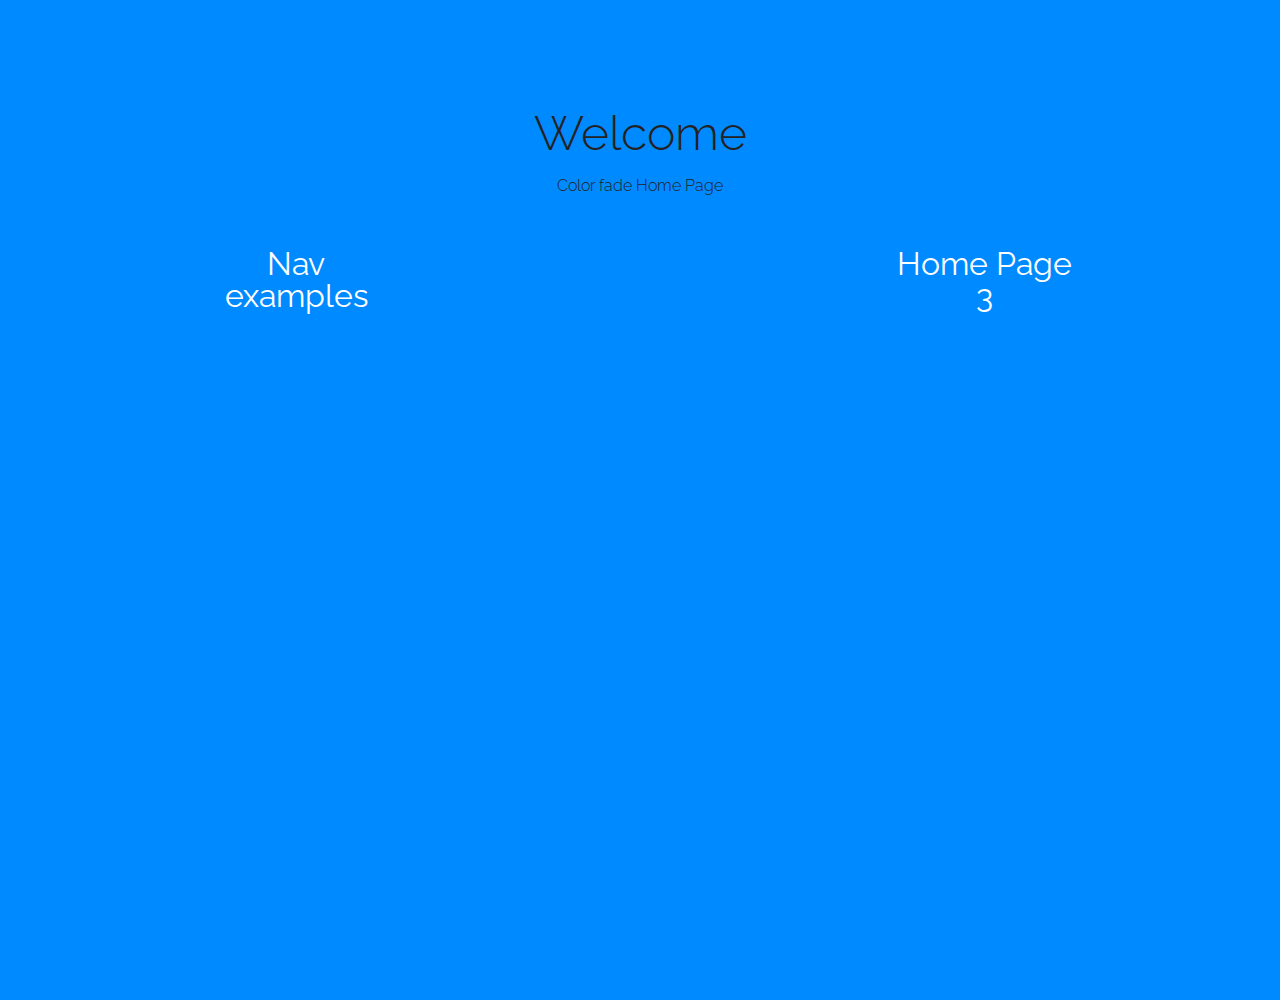
<file: index.html>
<!DOCTYPE HTML>
<html>
<head>
	<meta charset="UTF-8">
	<title>Neat Homepage Design Test</title>
	<meta name="viewport" content="width=device-width, initial-scale=1">
    <link href='http://fonts.googleapis.com/css?family=Raleway:200,300' rel='stylesheet' type='text/css'>
    <link rel = "stylesheet" href="styles/foundation.min.css">
	<link rel="stylesheet" href="styles/base1.css">
    <script src ="application/jquery.min.js"></script>
    <script src = "application/application1.js"></script>
</head>
<body>
    
    <div id = "wrapper">
        <div id = "background">
            
            <header>
                <h1>Welcome</h1>
                <h2>Color fade Home Page</h2>
            </header>
            <div class = "selects">
            <div class = "row">
            
                <div class = "large-6 column">
                    <div class = "left">
                        <a href = "page2.html">Nav examples</a>
                    </div>
                </div>
                
                <div class = "large-6 column">
                    <div class = "right">
                        <a href = "page3.html">Home Page 3</a>
                    </div>
                </div>
                
            </div>
                
            </div>
            
        </div>

    </div>  
    
</body>

</html>
</file>
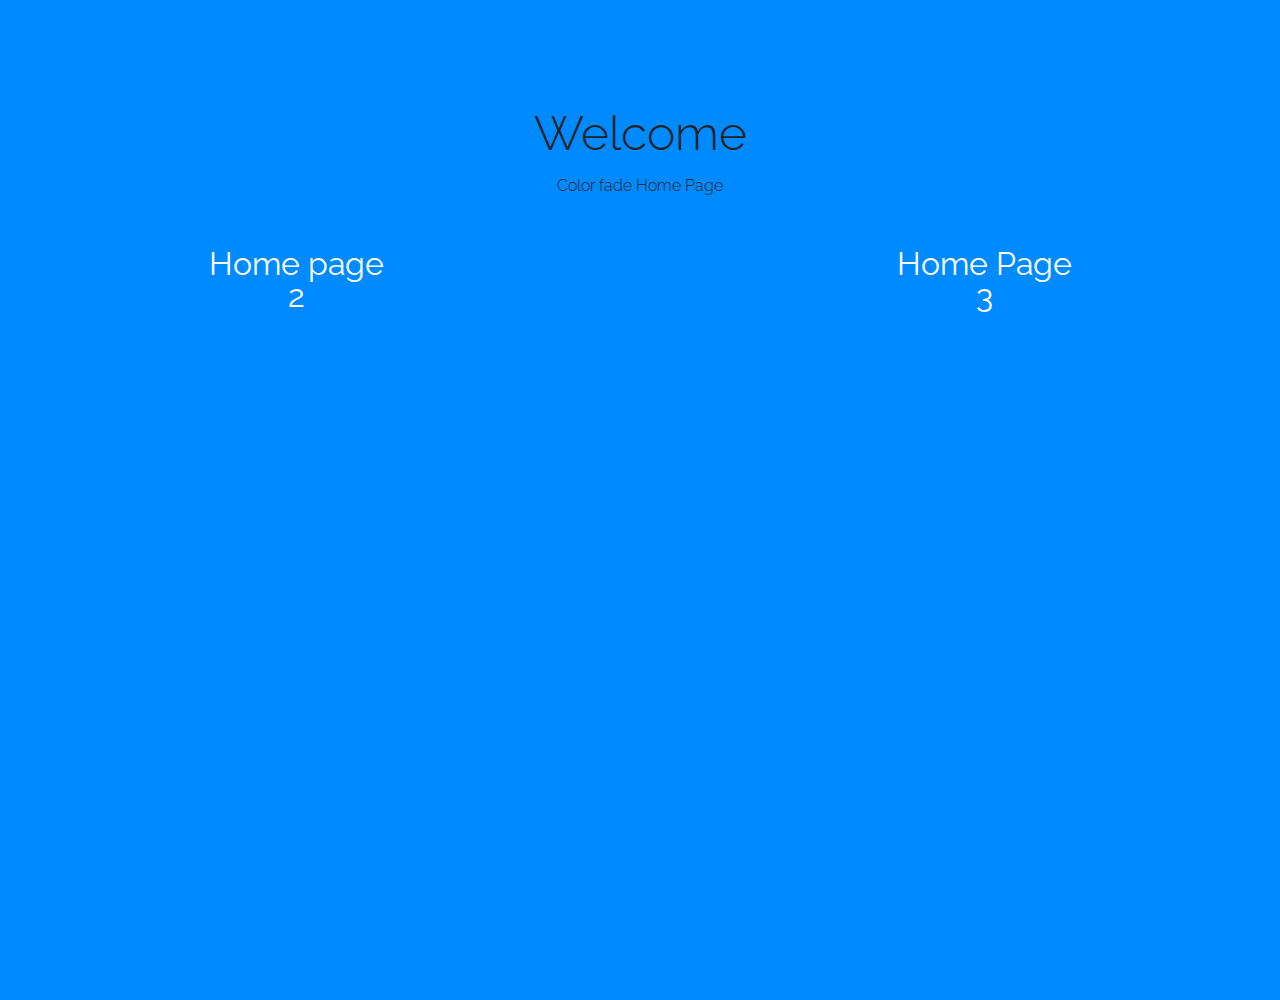
<file: index1.html>
<!DOCTYPE HTML>
<html>
<head>
	<meta charset="UTF-8">
	<title>Neat Homepage Design Test</title>
	<meta name="viewport" content="width=device-width, initial-scale=1">
    <link href='http://fonts.googleapis.com/css?family=Raleway:200,300' rel='stylesheet' type='text/css'>
    <link rel = "stylesheet" href="styles/foundation.min.css">
	<link rel="stylesheet" href="styles/base1.css">
    <script src ="application/jquery.min.js"></script>
    <script src = "application/application1.js"></script>
</head>
<body>
    
    <div id = "wrapper">
        <div id = "background">
            
            <header>
                <h1>Welcome</h1>
                <h2>Color fade Home Page</h2>
            </header>
            <div class = "selects">
            <div class = "row">
            
                <div class = "large-6 column">
                    <div class = "left">
                        <a href = "page2.html">Home page 2</a>
                    </div>
                </div>
                
                <div class = "large-6 column">
                    <div class = "right">
                        <a href = "page3.html">Home Page 3</a>
                    </div>
                </div>
                
            </div>
                
            </div>
            
        </div>

    </div>  
    
</body>

</html>
</file>
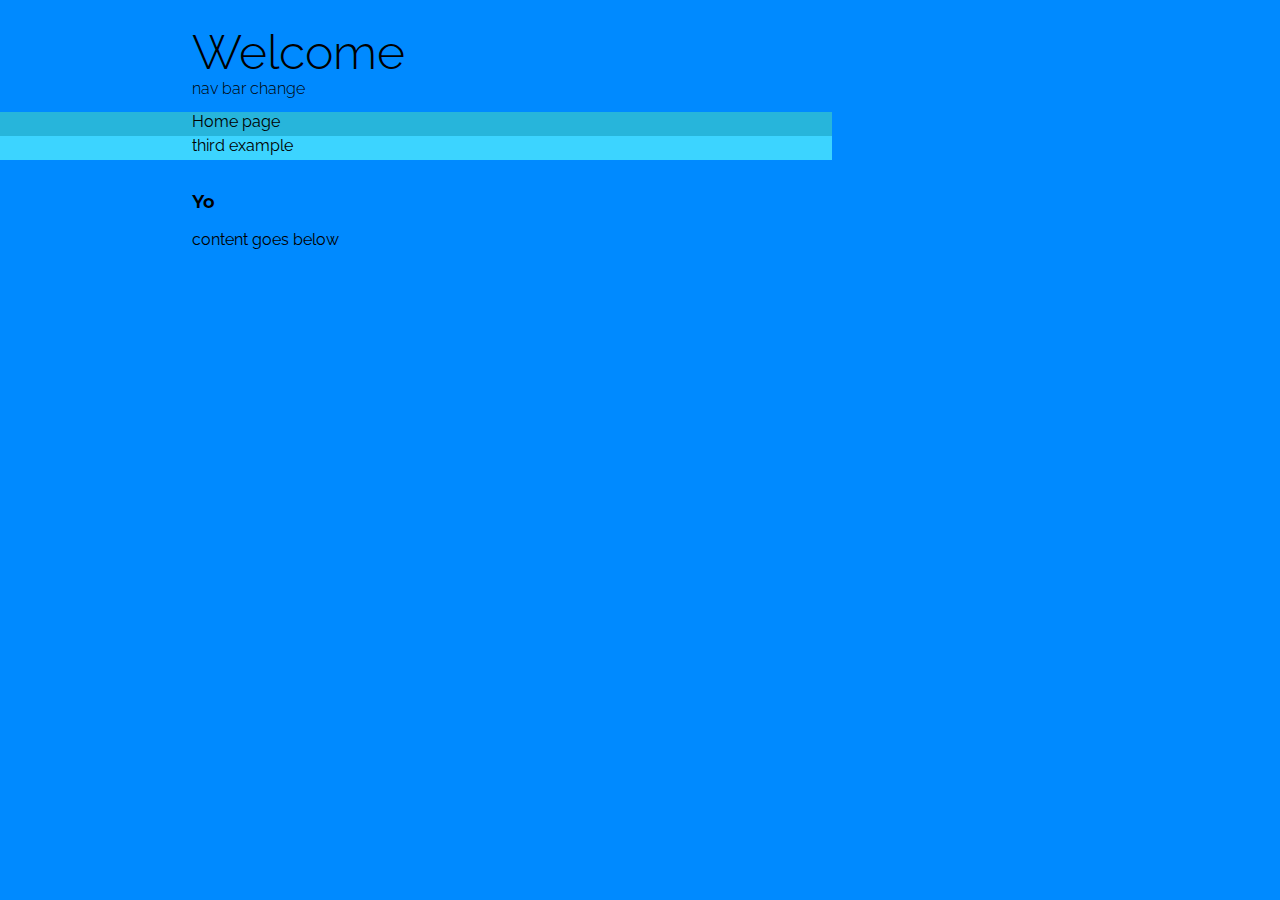
<file: page2.html>
<!DOCTYPE HTML>
<html>
<head>
	<meta charset="UTF-8">
	<title>Neat Homepage Design Test</title>
	<meta name="viewport" content="width=device-width, initial-scale=1">
    <link href='http://fonts.googleapis.com/css?family=Raleway:200,300' rel='stylesheet' type='text/css'>

	<link rel="stylesheet" href="styles/base2.css">
    <script src ="application/jquery.min.js"></script>
    <script src = "application/application2.js"></script>
</head>
<body>
    <div id = "wrapper">
            <header>
                <h1>Welcome</h1>
                <h2>nav bar change</h2>
            </header>
            
            <div  id = "trigger" class = "left">
                <a href = "index.html">Home page</a>
            </div>

            <div id = "trigger2" class = "right">
                <a href = "page3.html">third example</a>
            </div>
        <article>
            <h3>Yo</h3>
            <p>content goes below</p>
        </article>
    </div>
    
</body>

</html>
</file>
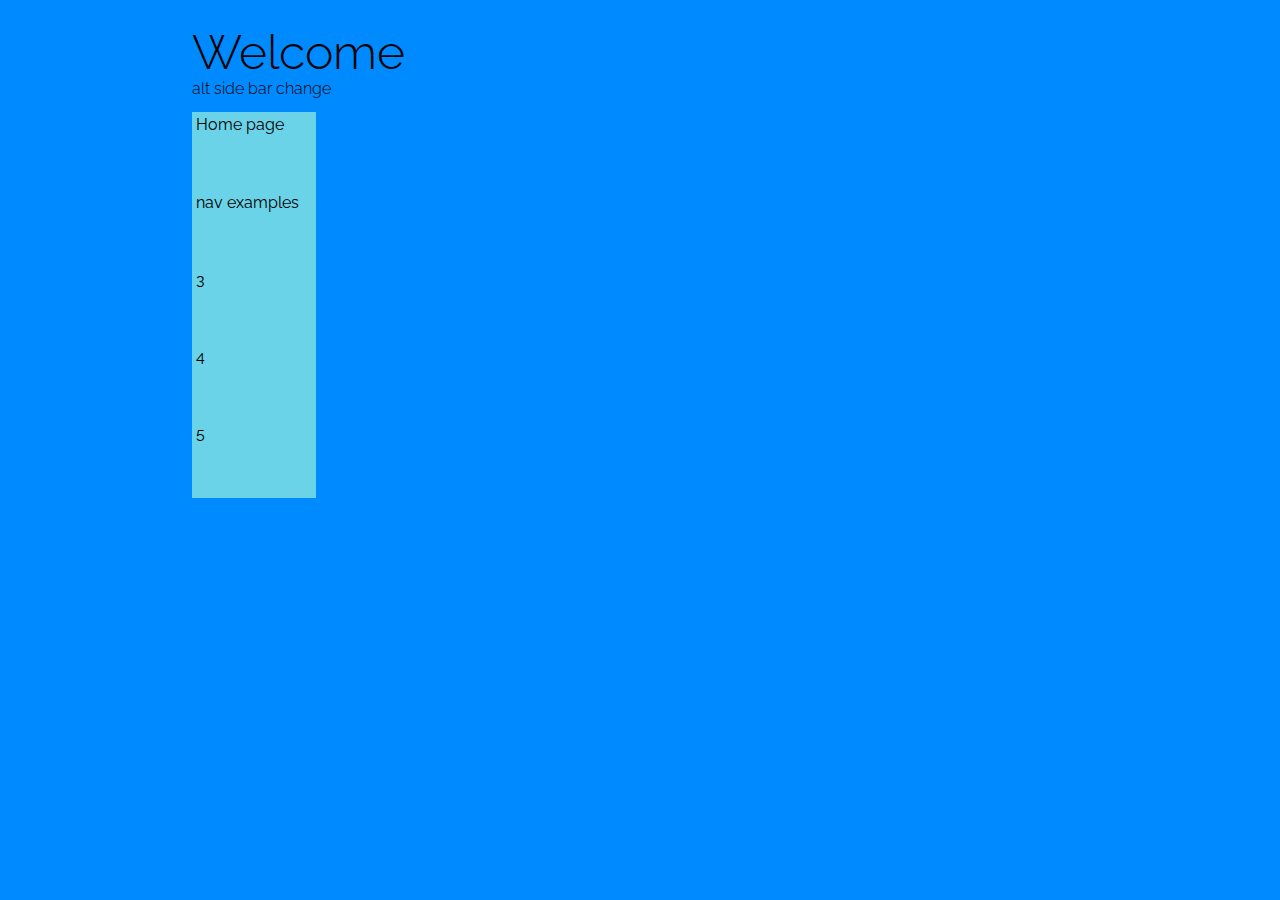
<file: page3.html>
<!DOCTYPE HTML>
<html>
<head>
	<meta charset="UTF-8">
	<title>Neat Homepage Design Test</title>
	<meta name="viewport" content="width=device-width, initial-scale=1">
    <link href='http://fonts.googleapis.com/css?family=Raleway:200,300' rel='stylesheet' type='text/css'>

	<link rel="stylesheet" href="styles/base2.css">
    <script src ="application/jquery.min.js"></script>
    <script src = "application/application3.js"></script>
</head>
<body>
    <div id = "wrapper">
            <header>
                <h1>Welcome</h1>
                <h2>alt side bar change</h2>
            </header>
            
        <article>
            <div id = "sidebar"> 
                    <div id="1" class = "box">
                        <a href = "index.html">Home page</a>
                    </div>
                    <div id="2" class = "box">
                        <a href = "page2.html">nav examples</a>
                    </div>
                    <div id="3" class = "box">
                        <a>3</a>
                    </div>
                    <div id="4" class = "box">
                        <a>4</a>
                    </div>
                    <div id="5" class = "box">
                        <a>5</a>
                    </div>
            </div>
        </article>
        
    </div>
    
</body>

</html>
</file>
<file: styles/base1.css>
body {
    margin: 0;
    padding: 0;
    font-family: Raleway, sans-serif;
    background-color: #008AFF;
    transition : background-color 0.5s ease;
}

#background{
    height: 100%;
}

header{
    text-align: center;
    margin-top: 100px;
    margin-bottom: 50px;
}

h1{
    font-family: Raleway, sans-serif;
    font-weight:300;
    font-size: 3em;
}

h2{
    font-family: Raleway, sans-serif;
    font-weight:300;
    font-size: 1em;
}

.selects{
    /*border-style:solid;*/
    font-size: 2em;
}

a{
    text-decoration: none;
    color: #fff;
    transition: color 0.5s ease;
}

a:hover{
    color: #000;
}

.left{
    width:50%;
    padding-left: 10%;
    text-align: center;
}

.right{
    width:50%;
    text-align: center;
    padding-right: 10%;
}
</file>
<file: styles/base2.css>
body {
    margin: 0;
    padding: 0;
    font-family: Raleway, sans-serif;
    background-color: #008AFF;
    transition : background-color 0.5s ease;
}

#background{
    height: 100%;
}

header{
    text-align: left;
    margin-top: 50px;
    margin-bottom: 20px;
    z-index: 1;
    margin-left: 15%;
    line-height: .3em;
}

h1{
    font-family: Raleway, sans-serif;
    font-weight:300;
    font-size: 3em;
}

h2{
    font-family: Raleway, sans-serif;
    font-weight:300;
    font-size: 1em;
}

.selects{
    /*border-style:solid;*/
    font-size: 2em;
}

header nav {
    padding: 3% 3% 3% 2%;
    float: left;
}

a{
    text-decoration: none;
    color: #000;
    transition: color 0.5s ease;
    padding: 0 10% 0 0%;
}

a:hover{
    color: #fff;
}


#wrapper{
    display: inline;

}

.left{
    height: 1.5em;
    width:50%;
    text-align: left;
    background-color:#27B5DB;
    transition : width 1s ease;
    padding-left: 15%;
}

.right{
    width:50%;
    text-align: left;
    height: 1.5em;
    background-color: #3CD4FF;
    transition : width 1s ease;
    padding-left: 15%;
    margin-bottom: 30px;
}

#sidebar{
    float: left;    
}

.box{
    width: 120px;
    background-color: #6AD3E8;
    padding-top: 3%;
    padding-bottom: 3%;
    height: 70px;
    padding-left: 3%;
    transition : all 1s ease;
}

.box:hover{
    background-color: #17697F;
}

article{
    margin-left: 15%;
    clear: both;
    
}
</file>
